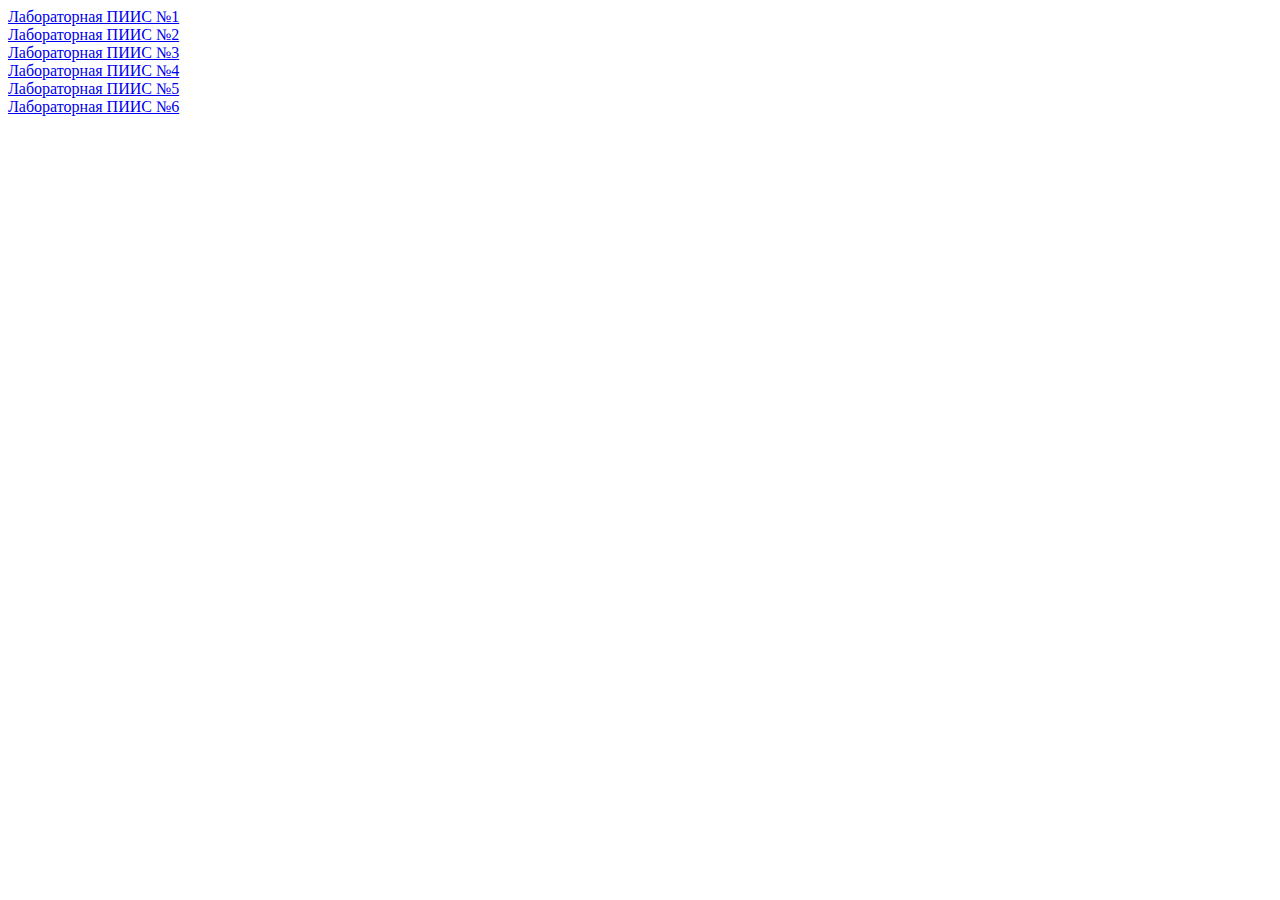
<file: index.html>
<!DOCTYPE html>
<html lang="en">
<head>
  <meta charset="UTF-8">
  <meta name="viewport" content="width=device-width, initial-scale=1.0">
  <title>Лабораторные</title>
</head>
<body>
  <a href="laba 1/index.html">Лабораторная ПИИС №1</a><br>
  <a href="laba 2/index.html">Лабораторная ПИИС №2</a><br>
    <a href="laba 3/index.html">Лабораторная ПИИС №3</a><br>
      <a href="laba 4/index.html">Лабораторная ПИИС №4</a><br>
      <a href="laba 5/lab5.html">Лабораторная ПИИС №5</a><br>
      <a href="laba 6/lab5.html">Лабораторная ПИИС №6</a><br>




</body>
</html>
</file>
